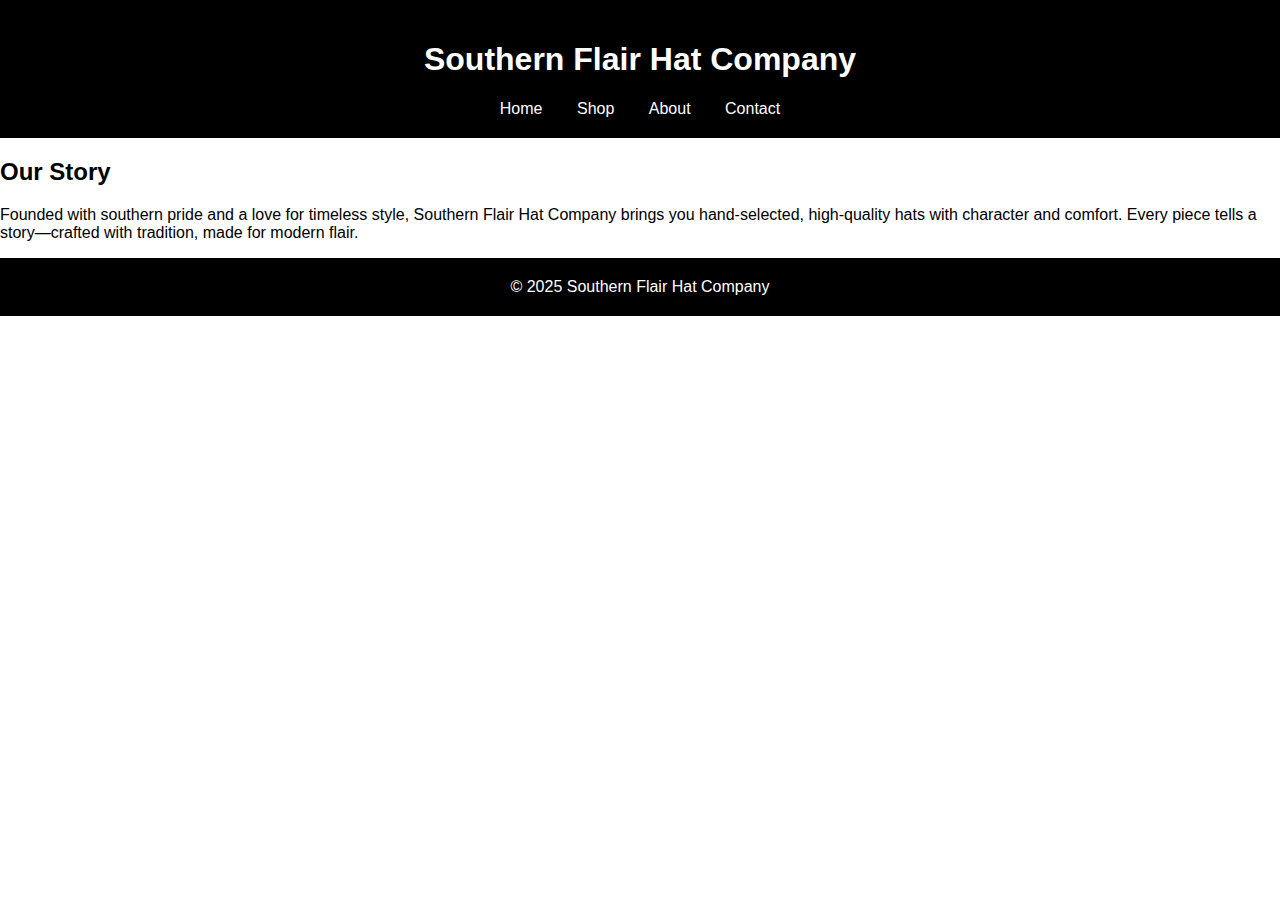
<file: about.html>
<!DOCTYPE html>
<html lang="en">
<head>
  <meta charset="UTF-8" />
  <meta name="viewport" content="width=device-width, initial-scale=1.0"/>
  <title>About | Southern Flair Hat Company</title>
  <link rel="stylesheet" href="style.css" />
</head>
<body>
  <header>
    <h1>Southern Flair Hat Company</h1>
    <nav>
      <a href="index.html">Home</a>
      <a href="shop.html">Shop</a>
      <a href="about.html">About</a>
      <a href="contact.html">Contact</a>
    </nav>
  </header>

  <section class="about">
    <h2>Our Story</h2>
    <p>Founded with southern pride and a love for timeless style, Southern Flair Hat Company brings you hand-selected, high-quality hats with character and comfort. Every piece tells a story—crafted with tradition, made for modern flair.</p>
  </section>

  <footer>
    &copy; 2025 Southern Flair Hat Company
  </footer>
</body>
</html>
</file>
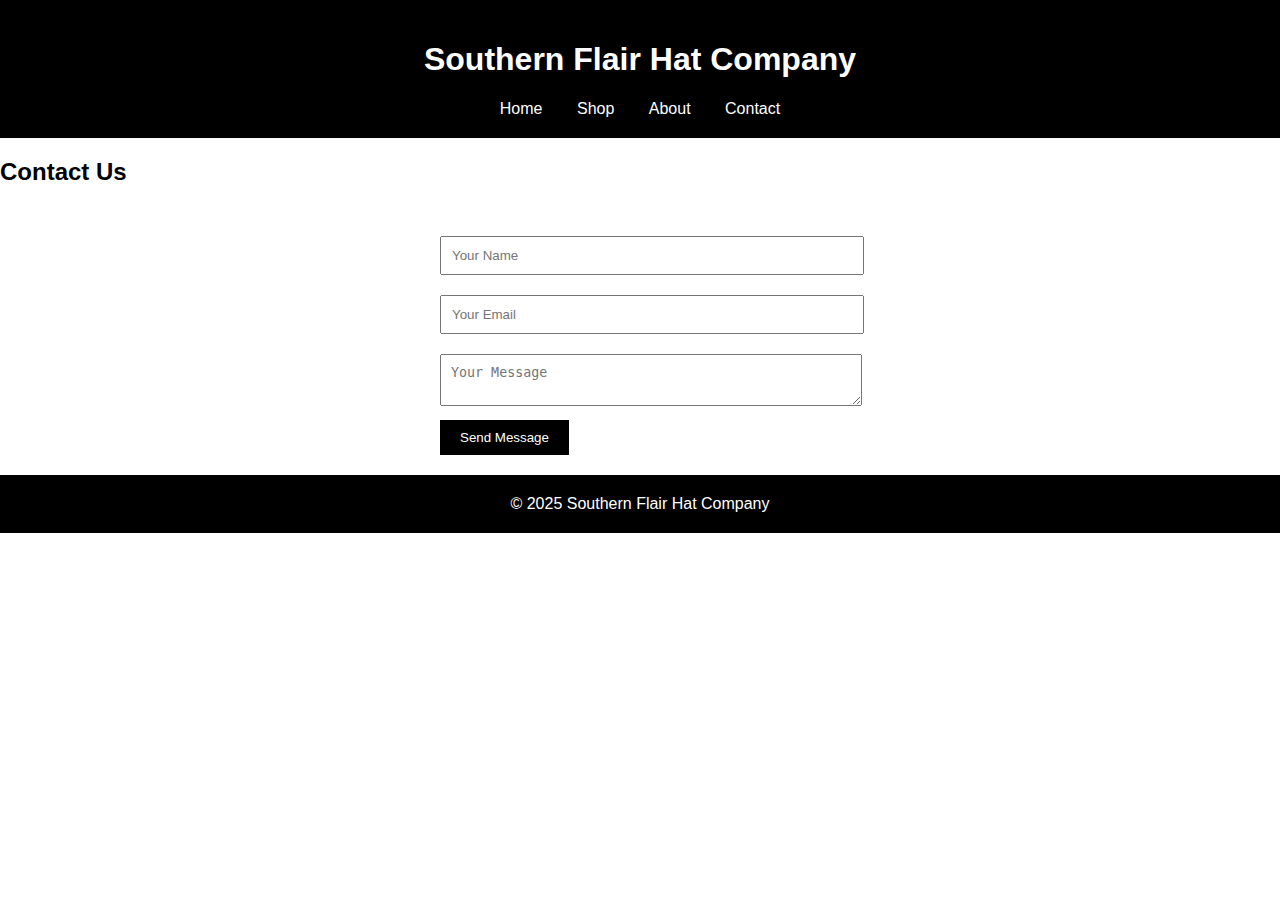
<file: contact.html>
<!DOCTYPE html>
<html lang="en">
<head>
  <meta charset="UTF-8" />
  <meta name="viewport" content="width=device-width, initial-scale=1.0"/>
  <title>Contact | Southern Flair Hat Company</title>
  <link rel="stylesheet" href="style.css" />
</head>
<body>
  <header>
    <h1>Southern Flair Hat Company</h1>
    <nav>
      <a href="index.html">Home</a>
      <a href="shop.html">Shop</a>
      <a href="about.html">About</a>
      <a href="contact.html">Contact</a>
    </nav>
  </header>

  <section class="contact">
    <h2>Contact Us</h2>
    <form>
      <input type="text" placeholder="Your Name" required/>
      <input type="email" placeholder="Your Email" required/>
      <textarea placeholder="Your Message" required></textarea>
      <button type="submit">Send Message</button>
    </form>
  </section>

  <footer>
    &copy; 2025 Southern Flair Hat Company
  </footer>
</body>
</html>
</file>
<file: style.css>
body {
  font-family: Arial, sans-serif;
  margin: 0;
  background-color: #fff;
  color: #000;
}

header {
  background: #000;
  color: #fff;
  padding: 20px;
  text-align: center;
}

nav a {
  color: #fff;
  margin: 0 15px;
  text-decoration: none;
}

.hero {
  text-align: center;
  padding: 60px 20px;
  background-color: #f2f2f2;
}

.btn {
  display: inline-block;
  background: #000;
  color: #fff;
  padding: 10px 20px;
  text-decoration: none;
  margin-top: 15px;
}

.products {
  display: flex;
  justify-content: center;
  gap: 20px;
  flex-wrap: wrap;
  padding: 20px;
}

.product {
  border: 1px solid #ccc;
  padding: 10px;
  text-align: center;
  width: 300px;
}

form {
  max-width: 400px;
  margin: auto;
  padding: 20px;
}

input, textarea {
  width: 100%;
  padding: 10px;
  margin: 10px 0;
}

button {
  background: #000;
  color: #fff;
  border: none;
  padding: 10px 20px;
}

footer {
  text-align: center;
  padding: 20px;
  background: #000;
  color: #fff;
}
</file>
